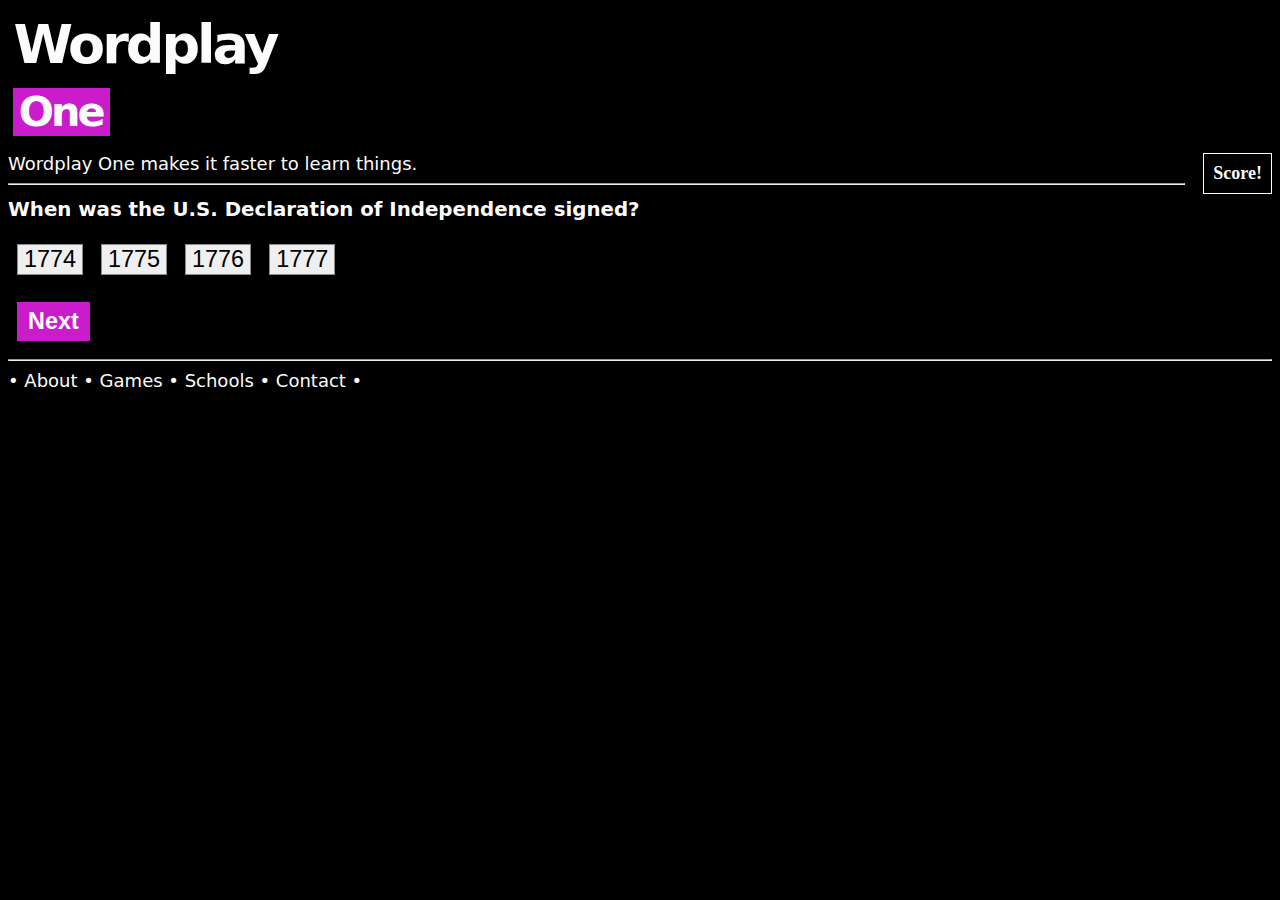
<file: index.html>
<!DOCTYPE html>
<html lang="en">
  <head>
    <meta charset="utf-8" />
    <meta name="viewport" content="width=device-width, initial-scale=1.0" />
    <title>Wordplay One</title>
    <meta name="description" content="Learning important things without noticing" />
	<link rel="canonical" href="https://www.wordplay.one/" />
    <meta name="author" content="Michael McGinnis" />
    <meta name="robots" content="noindex,nofollow" />
	<meta property="og:type" content="website" />
    <meta name="twitter:card" content="summary" />
    <meta name="twitter:site" content="@wordplayone" />
    <meta name="twitter:creator" content="@wordplayone" />
    <meta name="twitter:image" property="og:image" content="/wordplay.png" />
    <meta name="twitter:url" property="og:url" content="https://www.wordplay.one/" />
    <meta name="twitter:title" property="og:title" content="Wordplay.One" />
    <meta name="twitter:description" property="og:description" content="Learning important things without noticing" />
    <link rel="me" href="mailto:michael@wordplay.one" />
	<link rel="apple-touch-icon" href="/apple-touch-icon.png">
	<link rel="icon" type="image/png" sizes="32x32" href="/favicon-32x32.png">
	<link rel="icon" type="image/png" sizes="16x16" href="/favicon-16x16.png">
	<link rel="manifest" href="/wordplay.manifest">
	<link rel="mask-icon" href="/safari-pinned-tab.svg" color="#5bbad5">
	<meta name="theme-color" content="#ca1cca">
	<link href="wordplay.css" rel="stylesheet" />
	<script defer src="wordplay.js"></script>
 
      </head>
<body>
	<header>
	<h1 id="header">Wordplay <span>One</span></h1>
    <div id="result">Score!</div>
	</header>
	<p id="intro">Wordplay One makes it faster to learn things.</p>
    <hr />
    <div id="main">
	</div>
    <button id="next" class="next">Next</button>

	<footer>
	<hr />
&bull; About &bull; Games &bull; Schools &bull; Contact &bull; 
	</footer>
	<div id="triviaJSON">
	[{
		"questionNumber": 1,
		"question": "When was the U.S. Declaration of Independence signed?",
		"choices": ["1776", "1774", "1777", "1775"],
		"fact" : "The first battle of the American Revolution was April 18, 1775.",
		"next": 2
		},
		{
		"questionNumber": 3,
		"question": "When was the fax machine invented?",
		"choices": ["1843", "1924", "1964", "1948"],
		"fact" : "Alexander Bain, between 1843 and 1846, used a clock to synchronize two pendulums to scan a message line by line.",
		"next": 4
		},
		{
		"questionNumber": 2,
		"question": "Which building was set afire on August 24, 1812?",
		"choices": ["The White House", "Parliament Building", "the Reichstag", "Palace of the Nation"],
		"fact" : "During the War of 1812, invading British troops set fire to the President's House, the U.S. Capitol, and other Washington DC landmarks.",
		"next": 3
	}
]
	</div>
</body>

</html>
</file>
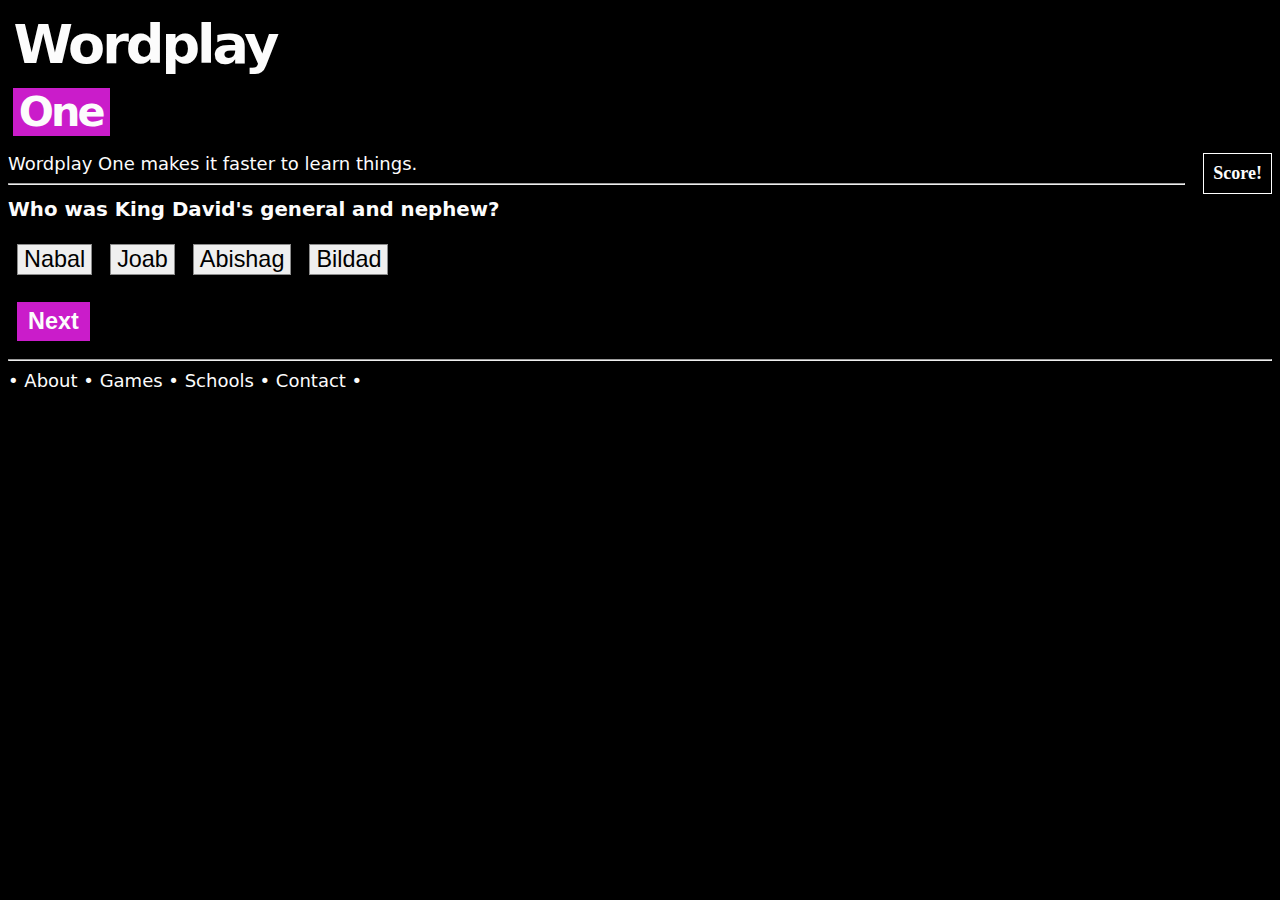
<file: in.html>
<!DOCTYPE html>
<html lang="en">
  <head>
    <meta charset="utf-8" />
    <meta name="viewport" content="width=device-width, initial-scale=1.0" />
    <title>Wordplay One</title>
    <meta name="description" content="Learning important things without noticing" />
	<link rel="canonical" href="https://www.wordplay.one/" />
    <meta name="author" content="Michael McGinnis" />
    <meta name="robots" content="noindex,nofollow" />
	<meta property="og:type" content="website" />
    <meta name="twitter:card" content="summary" />
    <meta name="twitter:site" content="@wordplayone" />
    <meta name="twitter:creator" content="@wordplayone" />
    <meta name="twitter:image" property="og:image" content="/wordplay.png" />
    <meta name="twitter:url" property="og:url" content="https://www.wordplay.one/" />
    <meta name="twitter:title" property="og:title" content="Wordplay.One" />
    <meta name="twitter:description" property="og:description" content="Learning important things without noticing" />
    <link rel="me" href="mailto:michael@wordplay.one" />
	<link rel="apple-touch-icon" href="/apple-touch-icon.png">
	<link rel="icon" type="image/png" sizes="32x32" href="/favicon-32x32.png">
	<link rel="icon" type="image/png" sizes="16x16" href="/favicon-16x16.png">
	<link rel="manifest" href="/wordplay.manifest">
	<link rel="mask-icon" href="/safari-pinned-tab.svg" color="#CA1CCA">
	<meta name="theme-color" content="#CA1CCA">
	<link href="wordplay.css" rel="stylesheet" />
	<script defer src="wp.js"></script>
  </head>
  <body>
	<header>
	<h1 id="header">Wordplay <span>One </span></h1>
    <div id="result">Score!</div>
	</header>
	<p id="intro">Wordplay One makes it faster to learn things.</p>
    <hr />
    <main id="main">
	</main>
    <button id="next" class="next">Next</button>

	<footer>
	<hr />
&bull; <a href="/about">About</a> &bull; <a href="/games">Games</a> &bull; <a href="/schools">Schools</a> &bull; <a href="/contact">Contact</a> &bull; 
	</footer>
	<div id="triviaJSON">
{
  "fields": ["id", "question", "fact", "next", "choices1", "choices2", "choices3", "choices4"],
  "data": [
  ["AAG001-002","In the book of Ruth, what was Ruth's nationality?","0","AAG001-003","Moabite","Judean","Israelite","Canaanite"  ],
  ["AAG001-003","Who was King David's general and nephew?","0","AAG001-004","Joab","Abishag","Bildad","Nabal"  ],
  ["AAG001-004","Who was the prophet Elijah's successor?","0","0","Elisha","Ahab","Malachi","John the Baptist"  ]
]
}
	</div>
</body>

</html>
</file>
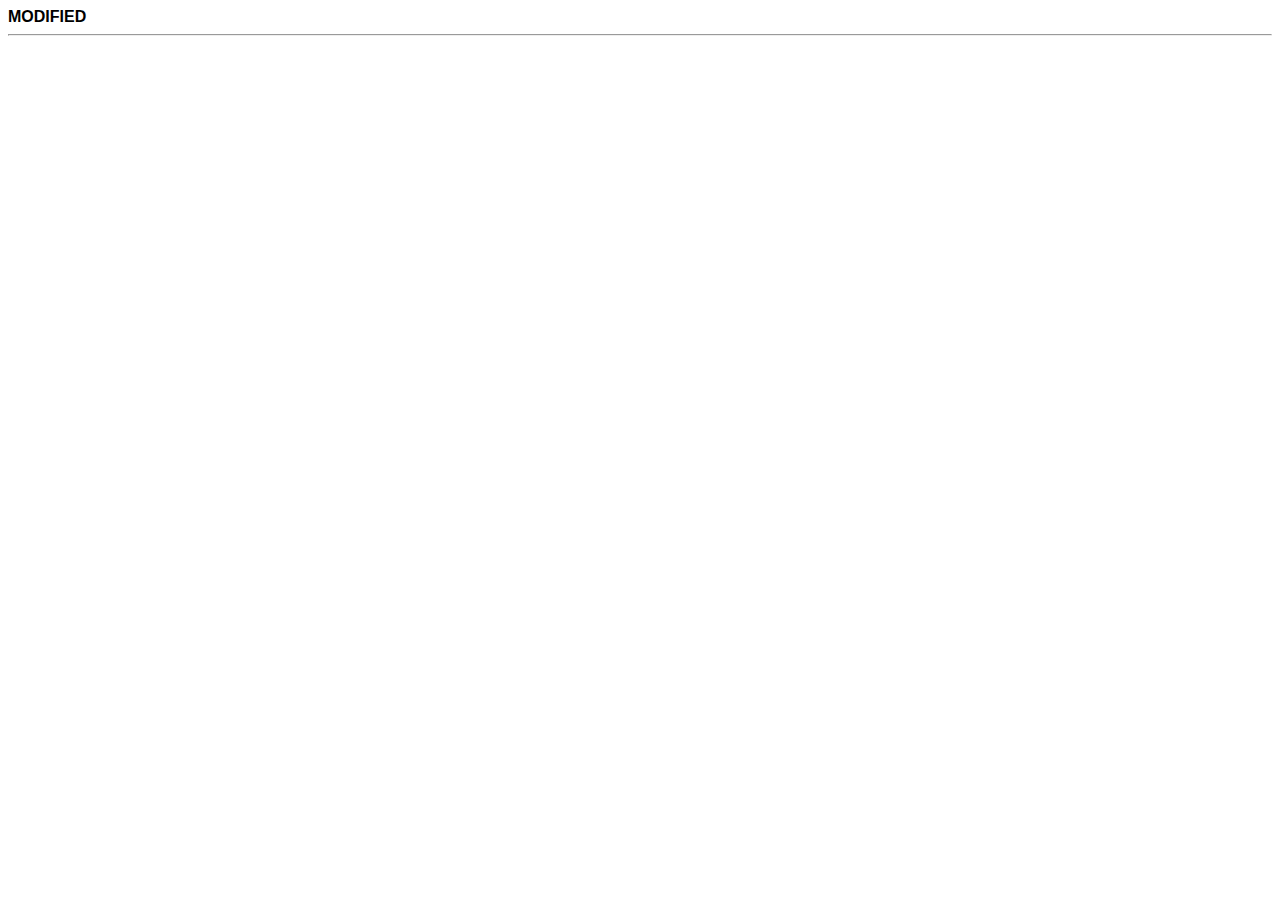
<file: textwork.html>
<!DOCTYPE html>
<html lang="en">

<head>
    <meta charset="utf-8" />
    <meta http-equiv="X-UA-Compatible" content="IE=edge">
    <meta name="viewport" content="width=device-width, initial-scale=1.0" />
    <meta name="theme-color" content="#ffffff" />
    <title>TextWork</title>
    <meta name="description" content="Comparing texts" />
    <meta name="author" content="Michael McGinnis" />
    <meta name="robots" content="noindex,nofollow" />
    <meta name="twitter:card" content="summary" />
    <meta name="twitter:site" content="@mdmcginn" />
    <meta name="twitter:creator" content="@mdmcginn" />
    <meta name="twitter:image" property="og:image" content="http://www.biographiks.com/mcwrite.jpg" />
    <meta name="twitter:url" property="og:url" content="http://homecomers.org/" />
    <meta name="twitter:title" property="og:title" content="TextWork" />
    <meta name="twitter:description" property="og:description" content="Comparing texts" />
    <link rel="me" href="mailto:michael@homecomers.org" />
    <link rel="apple-touch-icon" sizes="180x180" href="/apple-touch-icon.png">
    <meta name="apple-mobile-web-app-capable" content="yes">
    <meta name="apple-mobile-web-app-status-bar-style" content="black">
    <meta name="apple-mobile-web-app-title" content="TextWork">
    <link rel="apple-touch-icon" href="favicon-152x152.png">
    <meta name="msapplication-TileImage" content="favicon-144x144.png">
    <meta name="msapplication-TileColor" content="#2F3BA2">
	<link rel="icon" type="image/png" sizes="512x512" href="/favicon-512x512.png">
    <link rel="icon" type="image/png" sizes="32x32" href="favicon-32x32.png">
    <link rel="icon" type="image/png" sizes="16x16" href="favicon-16x16.png">
    <link rel="mask-icon" href="/safari-pinned-tab.svg" color="#5bbad5">
    <meta name="theme-color" content="#ffffff">
    <link rel="manifest" href="/manifest.json" />
    <!--link rel="stylesheet" href="style.css" /-->

    <style>
        body {
            font-family: sans-serif;
            font-size: 1rem;
        }

        button {
            margin: .15rem;
            font-size: 1.3rem;
        }

        p {
            margin: 0;
        }

        #result {
            font-family: serif;
        }
    </style>

    <script>
        if ("serviceWorker" in navigator) {
            navigator.serviceWorker.register("/service-worker.js", {
                    scope: "/"
                })
                .then(function(reg) {
                    // registration worked
                    console.log("Registration succeeded. Scope is " + reg.scope);
                }).catch(function(error) {
                    // registration failed
                    console.log("Registration failed with " + error);
                });
        }
        document.addEventListener("DOMContentLoaded", function() {
            //	function getText(){
            var h, p;

            var ajaxRequest = new XMLHttpRequest();
            ajaxRequest.onreadystatechange = function() {

                if (ajaxRequest.readyState == 4) {
                    //the request is compared, now check its status
                    if (ajaxRequest.status == 200) {
                        //turn JSON into object
                        var jsonObj = JSON.parse(ajaxRequest.responseText);
						//console.log(jsonObj.results[0]);
                        var buttonString = "";
                        //get random object from array
                        var messagesArray = jsonObj.results;
						questionString = getQuestion(messagesArray);
						//console.log(questionString);
						buttonString += questionString + "</p>";
						document.getElementById("main").innerHTML = buttonString;
                        //console.log(messagesArray);
                        //var randomIndex = Math.floor(Math.random()*messagesArray.length);

                        //versionString = versionString + messageObj.label;
                        //use that object to set content
                        //console.log(versionString);
                       // document.getElementById("main").innerHTML = buttonString;
                        //document.getElementById("main").style.color = messageObj.color;
                    }

                } else {
                    console.log("Status error: " + ajaxRequest.status);
                }

            }

  //        ajaxRequest.open("GET", "https://opentdb.com/api.php?amount=10&type=multiple");
          ajaxRequest.open("GET", "verses.json");
            ajaxRequest.send();
        })
		
		function getQuestion(messagesArray) {
				    var buttonString = "";
					var labelString = "";
                        for (var p = 0; p < messagesArray.length; ++p) {
                            //for (var prop in messagesArray) {
                            quizQuestion = messagesArray[p].text;
							console.log(quizQuestion);
                            //console.log(messagesArray[p].label + " " + messageObj);

							//for (h = 0; h < buttons.length; ++h) {
							// button = buttons[h];

							//}
                            //	buttonString = messagesArray[p].label + "</p>" + buttonString + "<p>";
                            if (messagesArray[p].label) {
                                labelString = "<p id ='" + messagesArray[p].label + "'>" + "<label>" + messagesArray[p].label + "</label>";
                            }
							questionString = formQuestion(quizQuestion);
							buttonString += labelString + questionString;
							//console.log(buttonString);
                        }
						        return buttonString;
                }
				
		function formQuestion(currentQuestion) {
				            var space = " ";
							 var buttonString = "";
		                     buttons = currentQuestion.split(space);
							//console.log(buttons);
                           for (h = 0; h < buttons.length; ++h) {
                                button = buttons[h];
								//console.log(button);
                                //buttonString = buttonString + "<br />";
                                //for (c = 0; c < buttons.length; ++c) {
                                //button = buttons[c];
                                //}
								    buttonString += "<button>" + button + "</button>";
                            
                            }
								//console.log(buttonString);
                                return buttonString;
                }
    </script>
</head>

<body>
    <!--body onload="getText()"-->
    <label><strong>MODIFIED</strong></label>
    <div id="result"></div>
    <hr />
    <div id="main"></div>

    <script>
        var verseString = "";
        document.onclick = function(event) {
            var target = event.target || event.srcElement;
            if (event.target.nodeName === "BUTTON") {
                verseString += target.innerHTML + " ";
                localStorage.setItem("verseString", verseString);
                document.getElementById("result").innerHTML = localStorage.getItem("verseString");
                document.cookie = "latest=" + "<v id='" + localStorage.getItem('verseString') + "</v>\r\n";
            };
        };
    </script>

</body>

</html>
</file>
<file: wordplay.css>
html {
      font-family: system-ui, sans-serif;
      font-size: 18px;
	  color: #FCFCFC;
	  background-color: #000000;
    }
	#triviaJSON {
		display: none;
	}
    article {
      display: block;
    }
    header h1 {
      font-family: system-ui, sans-serif;
      font-size: 3rem;
	  color: ;
	  background-color: #000000;
      margin: .5rem 0;
      letter-spacing: -3px;
	  width: 18rem;
	  padding: .2rem .3rem .3rem .3rem;
    }
    header h1 span {
      font-size: 2.3rem;
      color: #FCFCFC;
	  background-color: #CA1CCA;
	  padding: 0 .4rem 0 .3rem;
    }
	header h1.slim {
      font-family: system-ui, sans-serif;
      font-size: 1.7rem;
      color: #CA1CCA;
      margin: .5rem 0;
      letter-spacing: -2px;
	}
	 header h1.slim span {
      font-size: 1.3rem;
      color: #FCFCFC;
    }
    h1 {
      font-size: 1.1em;
    }
	img {
	   max-width: 100%;
	}
    button {
	  border: thin solid #8c8c8c;;
      margin: .5rem;
      font-size: 1.3rem;
      display: inline;
      text-align: left;
	  max-width: 45%;
	}
    button#next {
      display: inline-block;
      margin-top: 1rem;
      border: thick solid #CA1CCA;
      color: #FCFCFC;
      background-color: #CA1CCA;
      font-weight: bold;
    }
    button#skip {
      font-size: 1rem;
      display: none;
    }
    button:focus, button:hover {
      border: thin solid #989898;
      outline: thin solid #FFFACD;
	  box-shadow:0 0 8px 4px #FFFACD;
    }
    button#next:focus, button#next:hover {
      outline: thin solid #FFFACD;
	  box-shadow:0 0 7px 3px  #FFFACD;
    }
	button.c:active{
      outline: thin solid #00BD00;
	  box-shadow:2px 2px 8px 2px #00BD00;
    }
	button.a:active,
	button.b:active,
	button.d:active,
	button.e:active,
	button.f:active
	{
      outline: thin solid #EB0000;
	  box-shadow:2px 2px 6px 1px #EB0000;
    }
    p {
      margin: 0;
    }
	p#intro {
	  font-size: 1rem;
	}
	p#intro span {
	  font-size: .9rem;
	}
    #result {
      font-family: serif;
	  font-size: 1rem;
	  font-weight: bold;
	  float: right;
	  border: thin #FFFFFF solid;
	  padding: .5rem;
	  display: inline;
	  margin-left: 1rem;
    }
	#check p {
      margin-top: -3%;
    }
    section {
      display: block;
    }	
	.c0 {
	  color: #EB0000;
	}
	.c10 {
	  color: #00BD00;
	}
	.c10 img {
	max-width: 20%;
	}
    footer a:link {
      text-decoration: none;
      color: #FCFCFC;
    }
    footer a:visited {
      color: #CA1CCA;
    }
    footer a:focus, footer a:hover {
      border-bottom: 1px solid;
    }
    footer a:active {
      color: #AC4FAC;
      color: #962F96;
    }
    @media only screen and (max-width: 480px) {
      header h1 {
        margin: .7rem 0;
        font-size: 2rem;
        margin: .5rem 0;
        letter-spacing: -2px;
		width: 13rem;
      }
      header h1 span {
        font-size: 1.65rem;
      }
	  #check p {
		margin-top: -10%;
	  }
	  button {
		max-width: 45%;
	  }
    }
    @media only screen and (max-width:350px) {
	  button {
		max-width: 100%;
	  }
	}
</file>
